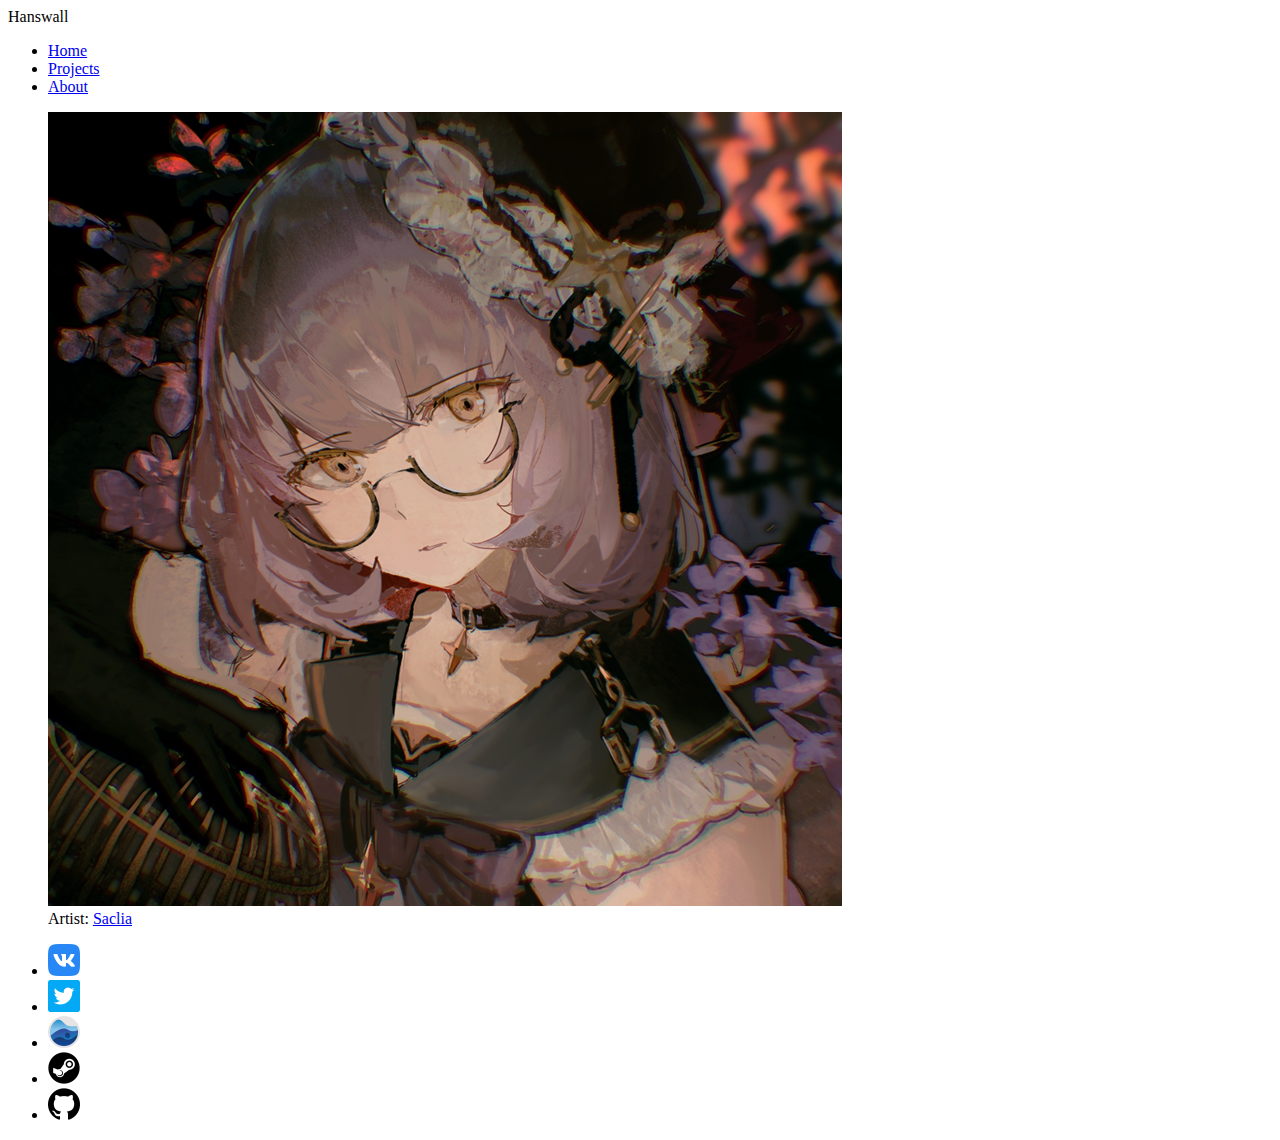
<file: index.html>
<!DOCTYPE html>
<html lang="en">
<head>
    <meta charset="UTF-8">
    <meta name="viewport" content="width=device-width, initial-scale=1.0">
    <link href="https://cdn.jsdelivr.net/npm/bootstrap@5.1.3/dist/css/bootstrap.min.css" rel="stylesheet" integrity="sha384-1BmE4kWBq78iYhFldvKuhfTAU6auU8tT94WrHftjDbrCEXSU1oBoqyl2QvZ6jIW3" crossorigin="anonymous"> 
    <link rel="icon" type="image/x-icon" href="/src/icons/favicon.ico"> 
    <title>Hanswall</title>
</head>
<body>
    <div class="container-sm">
        <div class="row">
            <div class="col d-flex justify-content-center">
                <nav class="navbar navbar-expand navbar-light bg-light">
                    <a class="navbar-brand">Hanswall</a>
                    <div class="collapse navbar-collapse" id="navbarNav">
                      <ul class="navbar-nav">
                        <li class="nav-item active">
                          <a class="nav-link active" href="#">Home</a>
                        </li>
                        <li class="nav-item">
                          <a class="nav-link" href="projects.html">Projects</a>
                        </li>
                        <li class="nav-item">
                          <a class="nav-link" href="about.html">About</a>
                        </li>
                      </ul>
                    </div>
                  </nav>
            </div>
        </div>

        <div class="row">
            <div class="col d-flex justify-content-center">
              <figure class="figure">
                <img src="/src/image.jpg" class="img-fluid" >
                <figcaption class="figure-caption text-center">Artist: <a class="link-secondary" href="https://www.pixiv.net/en/users/19920821">Saclia</a></figcaption>
              </figure>  
        </div>
        </div>
        <div class="row">
          <div class="col d-flex justify-content-center">
            <nav class="navbar navbar-expand navbar-light bg-light">
              <div class="collapse navbar-collapse" id="navbarNav">
                <ul class="navbar-nav">
                  <li class="nav-item">
                    <a href="https://vk.com/hansudesu" class="btn btn-default"><img src="src/icons/vk.png" width="32px"></a>
                  </li>
                  <li class="nav-item">
                    <a href="https://twitter.com/hanswall_" class="btn btn-default"><img src="src/icons/twitter.png" width="32px"></a>
                  </li>
                  <li class="nav-item">
                    <a href="https://rateyourmusic.com/~Hanswall" class="btn btn-default"><img src="src/icons/sonemic-512.png" width="32px"></a>
                  </li>
                  <li class="nav-item">
                    <a href="https://steamcommunity.com/id/hanswall/" class="btn btn-default"><img src="src/icons/steam.png" width="32px"></a>
                  </li>
                  <li class="nav-item ">
                    <a href="https://github.com/hanswall29" class="btn btn-default"><img src="src/icons/github.png" width="32px"></a>
                  </li>
                </ul>
              </div>
            </nav>
          </div>
        </div>
    </div>
</body>
</html>
</file>
